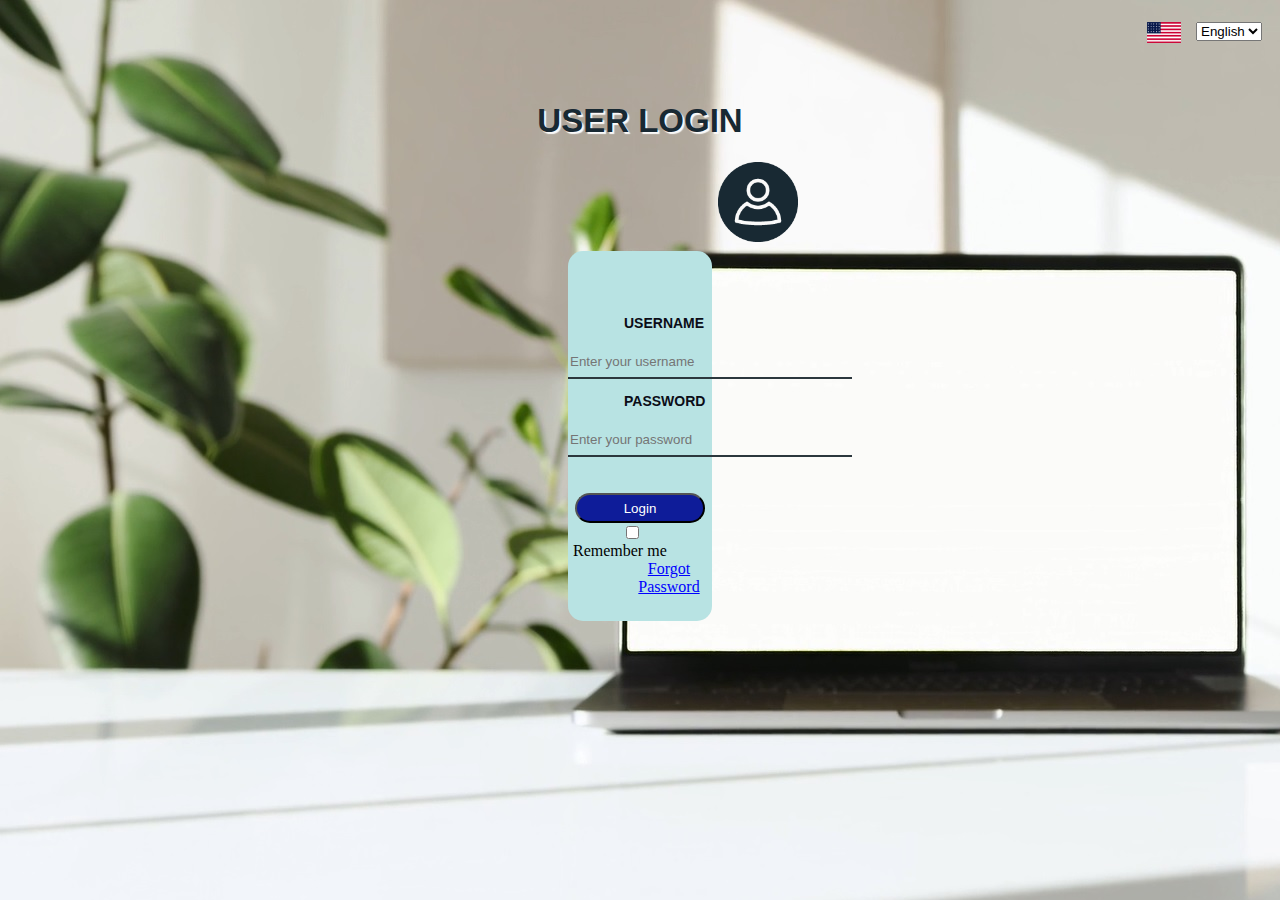
<file: index.html>
<!DOCTYPE html>
	<html>
		<head>
			<meta charset="utf-8">
			<title>Exercise - Min Htet Kyaw Website</title>
			<link rel="stylesheet" type="text/css" href="style.css">
		</head>

		<body style="background-image: url(background.jpg);">
			<div class="language">
				<a href="index_BUR.html">
					<select class="option">
						<option>English</option>
						<option>မြန်မာ</option>	
					</select>
				</a>
				<img src="EN.jpg" id="EN">
			</div>

			<div class="header">
				<h1>USER LOGIN</h1>
				<img src="Login9.png" id="userimg">
			</div>

			<div class="form">
				<h3 id="fname">USERNAME</h3>
				<input type="email" name="email" placeholder ="Enter your username" id="email">

				<h3 id="fname">PASSWORD</h3>
				<input type="Password" name="password" placeholder ="Enter your password" id="password"><br><br><br>

				<a href="home.html">
					<input type="button" name="login" Value="Login" id="login">
				</a>

				<div class="check">
					<input type="checkbox" name="checked" id="check" title="Remember me">
					<span id="checktitle">Remember me</span>
					<br><br>
					<a href="#" title="Fotgot Password" id="fgpass">Forgot Password</a>
				</div>
			</div>	
		</body>
	</html>
</file>
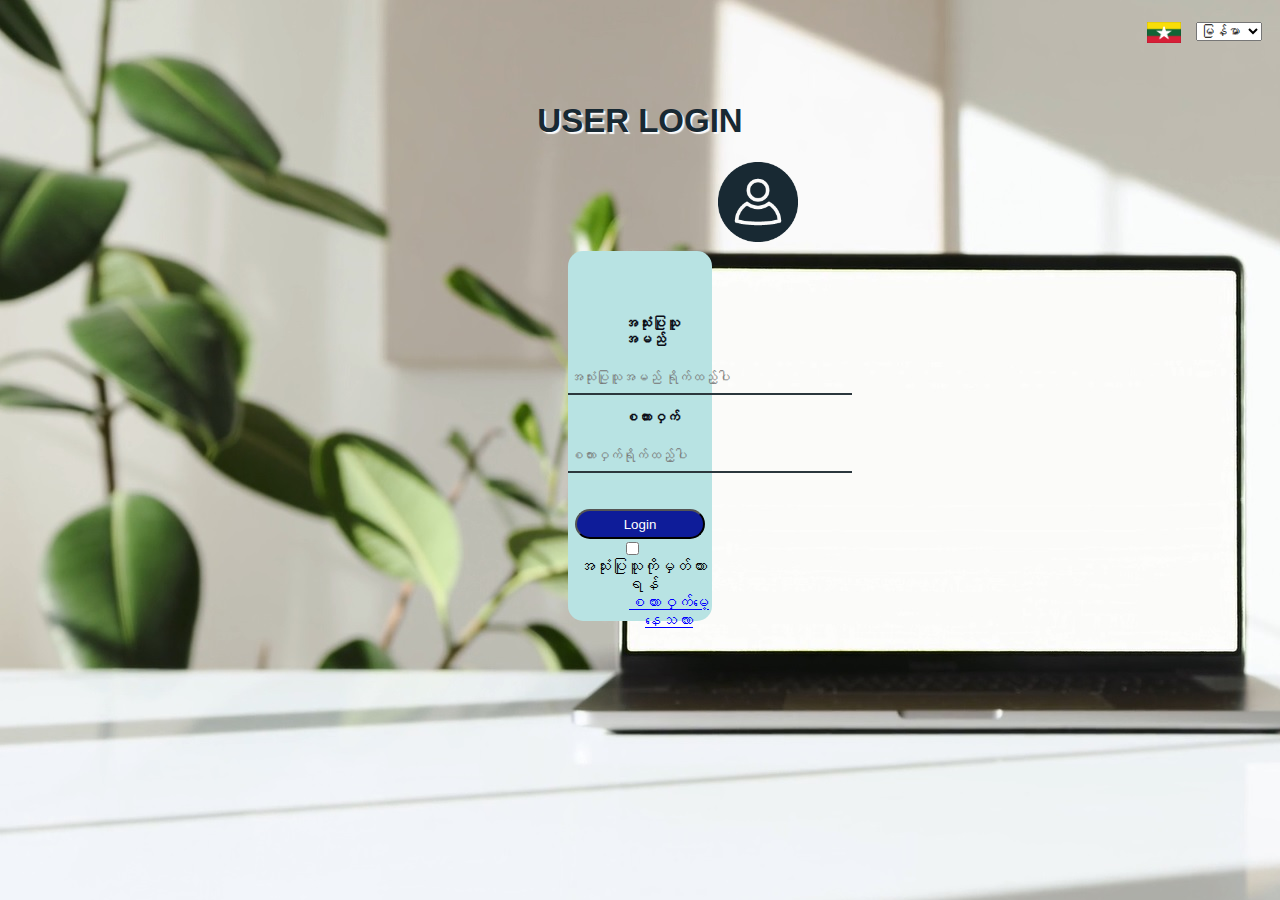
<file: index_BUR.html>
<!DOCTYPE html>
	<html>
		<head>
			<meta charset="utf-8">
			<title>Exercise - Min Htet Kyaw Website</title>
			<link rel="stylesheet" type="text/css" href="style.css">
		</head>

		<body style="background-image: url(background.jpg);">
			<div class="language">
				<a href="index.html">
					<select class="option">
						<option>မြန်မာ</option>
						<option>English</option>	
					</select>
				</a>
				<img src="MM.jpg" id="MM">
			</div>

			<div class="header">
				<h1>USER LOGIN</h1>
				<img src="Login9.png" id="userimg">
			</div>

			<div class="form">
				<h3 id="fname">အသုံးပြုသူအမည်</h3>
				<input type="email" name="email" placeholder ="အသုံးပြုသူအမည် ရိုက်ထည့်ပါ" id="email">

				<h3 id="fname">စကားဝှက်</h3>
				<input type="Password" name="password" placeholder ="စကားဝှက်ရိုက်ထည့်ပါ" id="password"><br><br><br>

				<a href="home.html">
					<input type="button" name="login" Value="Login" id="login">
				</a>

				<div class="check">
					<input type="checkbox" name="checked" id="check" title="Remember me">
					<span id="checktitle">အသုံးပြုသူကိုမှတ်ထားရန်</span>
					<br><br>
					<a href="#" title="Fotgot Password" id="fgpass">စကားဝှက်မေ့နေသလား</a>
				</div>
			</div>	
		</body>
	</html>
</file>
<file: style.css>
/*Login Page Style*/
#EN{
	width: 34px;
	height: 21px;
	float: right;
	padding-right: 15px;
}
#MM{
	width: 34px;
	height: 21px;
	float: right;
	padding-right: 15px;
}
.option{
	float: right;
	margin-right: 10px;
	cursor: pointer;
}
h1{
	text-align: center;
	font-size: 33px;
	font-family: sans-serif;
	color: #182933;
	padding-top: 80px;
	text-shadow: 2px 2px 1px #fafafa;
}
#userimg{
	margin-left: 710px;
	width: 80px;
	height: 80px;
	padding-bottom: 5px;
}
.form{
	text-align: center;
	margin: 0px 560px 0px 560px;
	height: 320px;
	background-color: #b8e3e3;
	border-radius: 15px;
	padding-top: 50px;
	border:#808080;
	box-shadow: #000000;
}
#fname{
	text-align: left;
	padding-left: 56px;
	font-family: sans-serif;
	font-size: 14px;
	color: #0b0d17;
}
#email{
	width: 280px;
	height: 30px;
	border: none;
	border-bottom: 2px solid #2b373d;
	overflow: hidden;
	outline: 0;
	background: transparent;
}
#password{
	width: 280px;
	height: 30px;
	border: none;
	border-bottom: 2px solid #2b373d;
	overflow: hidden;
	outline: 0;
	background: transparent;
}
#login{
	width: 130px;
	height: 30px;
	border-radius: 30px;
	background-color: #0e1c99;
	color: #ffffff;
	cursor: pointer;
}
#check{
	float: left;
	margin-left: 58px;
	cursor: pointer;
}
#check:after{
	content: "";
	display: table;
	clear: both;
}
#checktitle{
	float: left;
	margin-left: 5px;
}
#fgpass{
	float: left;
	margin-left: 58px;
	color: blue;
	text-decoration: underline;
}




/*Home Page Style*/
.head{
	margin-right: 1px;
	height: 50px;
	background-color: #0e0f12;
}
h4{
	font-size: 16.5px;
}
.hicon{
	float: left;
	padding-left: 50px;
	padding-top: 2px;
}
.hname{
	float: left;
}
h2{
	color: #ffffff;
	padding-left: 5px;
	float: left;
	font-family: Cooper Black;
	font-size: 20px;
}
.hcolumn1{
	float: right;
	padding-right: 30px;
}
.hcolumn{
	float: right;
	padding-right: 50px;
	position: relative;
	display: block;
	color: #ffffff;
	font-family: sans-serif;
	font-size: 20px;
	font-weight: 600;
	transition: 0.5s;
	z-index: 1;
  cursor: pointer;
}
.hcolumn:hover {
  color: #ebebeb;
}
.hcolumn:before {
  content: "";
  position: absolute;
  top: 0;
  left: 0;
  width: 100%;
  height: 100%;
  border-top: 3px solid #ebebeb;
  border-bottom: 3px solid #ebebeb;
  transform: scaleY(2);
  opacity: 0;
  transition: 0.3s;
}
.hcolumn:hover:before {
  transform: scaleY(1);
  opacity: 1;
}
.hcolumn:after {
  content: "";
  position: absolute;
  top: 3px;
  left: 0;
  width: 100%;
  height: 100%;
  background-color: #c7c5c5;
  transform: scale(0);
  opacity: 0;
  transition: 0.3s;
  z-index: -1;
}
.hcolumn:hover:after {
  transform: scaleY(1);
  opacity: 1;
}
#logoutbtn{
	width: 25px;
	height: 25px;
	padding-left: 20px;
	padding-top: 9px;
	cursor: pointer;
}
h3{
	color: #ffffff;
	text-align: left;
	padding-left: 36px;
	font-family: sans-serif;
	font-size: 14px;
}
h3:hover{
	color: #1c55ff;
	text-decoration: blink;
	cursor: pointer;
}
a{
	text-decoration: none;
}
.bcolumn1{
	width: 10%;
}
.bcolumn2{
	float: left;
	width: 65%;
}
#bodytitle{
	color: #000000;
	font-family: Verdana,sans-serif;
	text-align: left;
}
#paragraph{
	font-family: Verdana, sans-serif;
	font-size: 18px;
	background-color: #2a2b33;
	color: #ffffff;
	padding: 10px 10px 50px 10px;
}
#ptitle{
	font-size: 22px;
	font-family: Cooper Black;
}
#paragraph2{
	padding-left: 25px;
}
#link{
	color: blue;
	font-style: bold;
	text-decoration: underline;
}
#link:hover{
	text-decoration: blink;
	color: #7b63ff;
}
#url{
	margin-left: 140px;
	padding-top: 10px;
	padding-bottom: 10px;
}
.bcolumn3{
	float: right;
	width: 20.5%;
}
#playicon{
	float: left;
	margin-left: 25px;
	margin-top: 15px;
	width: 30px;
	height: 35px;
}
#col3title{
	margin-top: 20px;
	margin-left: 10px;
}
#playlist{
	margin-top: 10px;
	background-color: #2a2b33;
}
#audioimg{
	width: 54px;
	height: 54px;
	padding-top: 9px;
	padding-bottom: 9px;
	padding-left: 9px;
}
#audio{
	float: right;
	margin: 9px 9px 9px 0px;
	background-color: #f6f5fa ;
	width: 235px;
}
#vplaylist1{
	margin-top: 247px;
	background-color:#2a2b33 ;
}
#vplaylist2{
	margin-top: 48px;
	background-color:#2a2b33 ;
}
#video{
	width: 300px;
	padding-top: 5px;
	padding-left: 4px;
}
.body:after{
	content: "";
	display: table;
	clear: both;
}
.footer{
	height: 720px;
	background-color: #2a2b33;
	margin-top: 5px;
}
#contact_head{
	float: left;
	width: 40%;
	margin-top: 10px;
	color: #ffffff;
}
#contact{
	font-family: Cooper Black;
	padding-top: 15px;
	padding-bottom: 30px;
	padding-left: 150px;
	color: #ffffff;
	text-align: right;
	font-size: 20px;
	width: 40%;
	text-decoration: underline;
}
#add_icon{
	width: 35px;
	height: 35px;
	float: left;
	margin-left: 30px;
	margin-right: 20px;
}
#add_span{
	text-align: left;
	font-size: 16px;

}
#tel{
	text-align: left;
	text-decoration: blink;
	color: #ffffff;
}
#tel:hover{
	color: #7b63ff;
	text-decoration: blink;
}
#mail{
	text-align: left;
	text-decoration: blink;
	color: #ffffff;
}
#mail:hover{
	color: #7b63ff;
	text-decoration: blink;
}
#follow{
	margin-left: 280px;
	margin-bottom: 15px;
	font-family: Cooper Black;
	font-size: 18px;
	text-decoration: underline;
}
#social{
	width: 35px;
	height: 35px;
	margin-left: 100px;
}
#map{
	margin-left: 30px;
	margin-top: 20px;
}
#about_head{
	float: right;
	font-family: Cooper Black;
	color: #ffffff;
	text-align: center;
	font-size: 20px;
	width: 50%;
	padding-top: 23px;
	padding-right: 50px;
	text-decoration: underline;
}
#about{
	float: right;
	margin-right: 30px;
	padding-top: 15px;
	text-align: right;
	color: #ffffff;
}
#about_title{
	font-size: 22px;
	font-style: bold;
	font-family: sans-serif;
	padding-bottom: 30px;
}
#about_body{
	font-size: 16px;
	padding-bottom: 10px;
}
#about-footer{
	font-size: 20px;
}
#copy{
	text-align: left;
	color: #ffffff;
	padding-top: 690px;
}
#btopbtn{
	width: 35px;
	height: 35px;
	float: right;
	margin-right: 10px;
}
</file>
